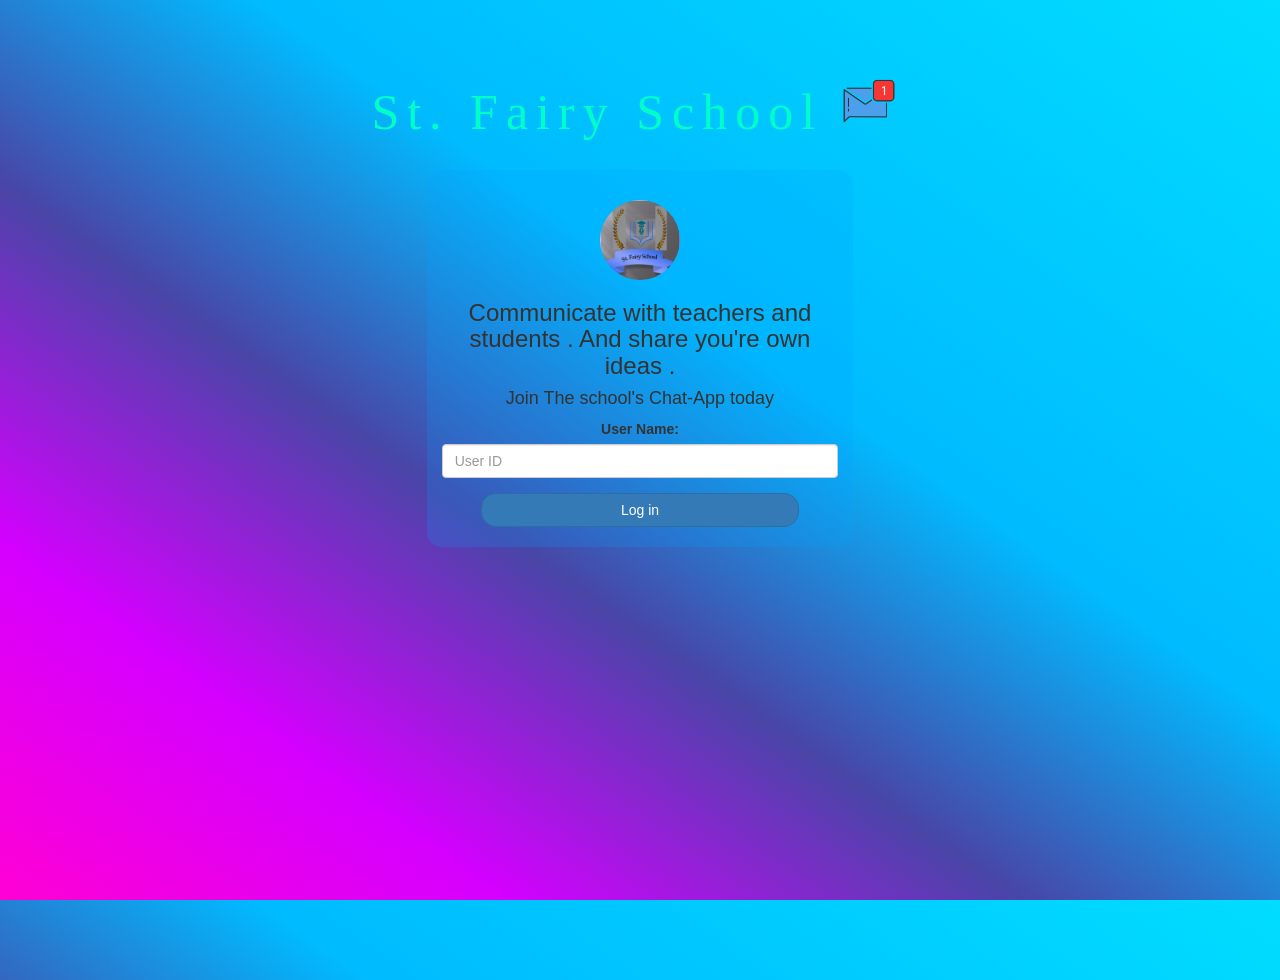
<file: index.html>
<!DOCTYPE html>
<html>
<head>
	<title>St. Fairy School</title>
<link href="https://fonts.googleapis.com/css?family=Yeon+Sung&display=swap" rel="stylesheet"><meta name="viewport" content="width=device-width, initial-scale=1">

<link rel="stylesheet" href="https://maxcdn.bootstrapcdn.com/bootstrap/3.4.0/css/bootstrap.min.css">
<script src="https://ajax.googleapis.com/ajax/libs/jquery/3.4.1/jquery.min.js"></script>
<script src="https://maxcdn.bootstrapcdn.com/bootstrap/3.4.0/js/bootstrap.min.js"></script>

<link rel="stylesheet" type="text/css" href="style.css">
<script src="kwitter.js"></script>
</head>
<body>
<center>
	<h1 class="header">	
		St. Fairy School 	<sup>
	<img src="m2.png">
	</sup>
</h1>
	<div class="col-lg-4 col-md-6 col-sm-6 col-xs-11 login_div">
	<img src="logo.png" class="logo">
		<h3 > Communicate with teachers and students . And share you're own ideas .</h3>
		<h4 >Join The school's Chat-App today</h4>
		<div class="form-group">
		  <label >User Name:</label>
<input type="text" id="User_ID" class="form-control" placeholder="User ID"> 
		</div>
		<button id="login_button" class="btn btn-primary" onclick="addUser()">Log in</button>
		<br><br>
	</div>
</center>
</body>
</html>
</file>
<file: style.css>
html, body
{
  height: 100%;
  margin: 0;
}

body
{
background-image: linear-gradient(to right top,  #ff00d4, #d400ff, #4846a7, #00bbff, #00ccff , #00ddff  ) ;
}

.header
{
	color: #00ffc8 ;font-family:cursive;font-size: 50px;letter-spacing: 8px;margin-top: 80px;
}
.header img
{
	width: 80px;margin-left: -15px;
}

.login_div
{
	background: rgba(0, 162, 255, 0.199);float: none;border-radius: 15px;
}

.logo
{
	width: 80px;margin-top: 30px;border-radius: 40px;
}

#login_button
{
	width: 80%;border-radius: 15px;
}

.room_name
{
	cursor: pointer;
	font-size: 20px;
}


#logout
{
	font-size: 20px; float: right;
}

	
#output
{
	padding: 10px; width:80%;background: rgba(255, 0, 221, 0.336);border-radius: 15px;
}

.input_div_room_page
{
	width: 80%;
}

.input_div label
{
	color: rgba(255, 0, 242, 0.692);font-size: 20px;
}


.input_div_message_page
{
	position: fixed;bottom: 0px;width: 100%;background: rgba(190, 5, 236, 0.589);
}
.input_div_message_page label
{
	color: rgba(235, 10, 133, 0.664);
}
.input_div_message_page #msg
{
	width: 80%;
}
.input_div_message_page button
{
	margin-top: 15px;
	width: 50%; 
}
.color_white
{
	color: rgba(236, 5, 178, 0.589)
}

.user_tick
{
	width:20px;
}
.message_h4
{
	padding-left:5px;color:rgba(187, 26, 147, 0.582);
}
</file>
